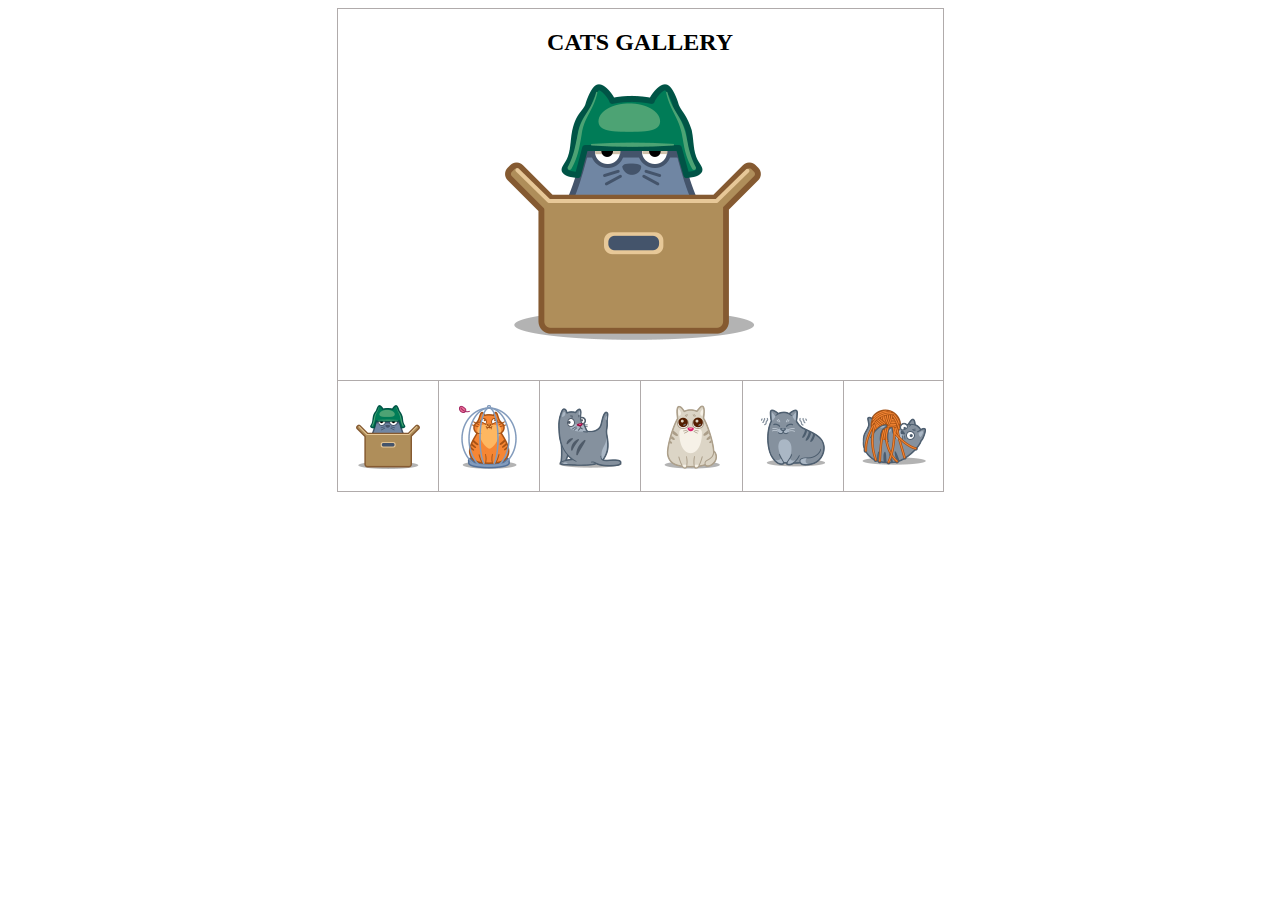
<file: ДЗ16/index.html>
<!DOCTYPE html>
<html lang="en">
<head>
    <meta charset="UTF-8">
    <meta http-equiv="X-UA-Compatible" content="IE=edge">
    <meta name="viewport" content="width=device-width, initial-scale=1.0">
    <title>Document</title>
    <link rel="stylesheet" href="style.css">
</head>
<body>
    
   


<div class="conteiner">
    
    <div class="box">

        <h2>CATS GALLERY</h2>
        
        <div class="big">
            <iframe src="cat_1.html" frameborder="0" name="cat_1"></iframe>
        </div>

        <div class="little">

            <div>
                <a href="cat_1.html" target="cat_1">
                    <img src="картинки/cat_box_64.png" alt="">
                </a>
            </div>

            <div>
                <a href="cat_2.html" target="cat_1">
                    <img src="картинки/cat_cage_64.png" alt="">
                </a>
            </div>

            <div>
                <a href="cat_3.html" target="cat_1">
                    <img src="картинки/cat_clean_64.png" alt="">
                </a>
            </div>

            <div>
                <a href="cat_4.html" target="cat_1">
                    <img src="картинки/cat_eyes_64.png" alt="">
                </a>
            </div>

            <div>
                <a href="cat_5.html" target="cat_1">
                    <img src="картинки/cat_purr_64.png" alt="">
                </a>
            </div>

            <div class="none">
                <a href="cat_6.html" target="cat_1">
                    <img src="картинки/cat_tied_64.png" alt="">
                </a>
            </div>

        </div>
    </div>

</div>


</body>
</html>
</file>
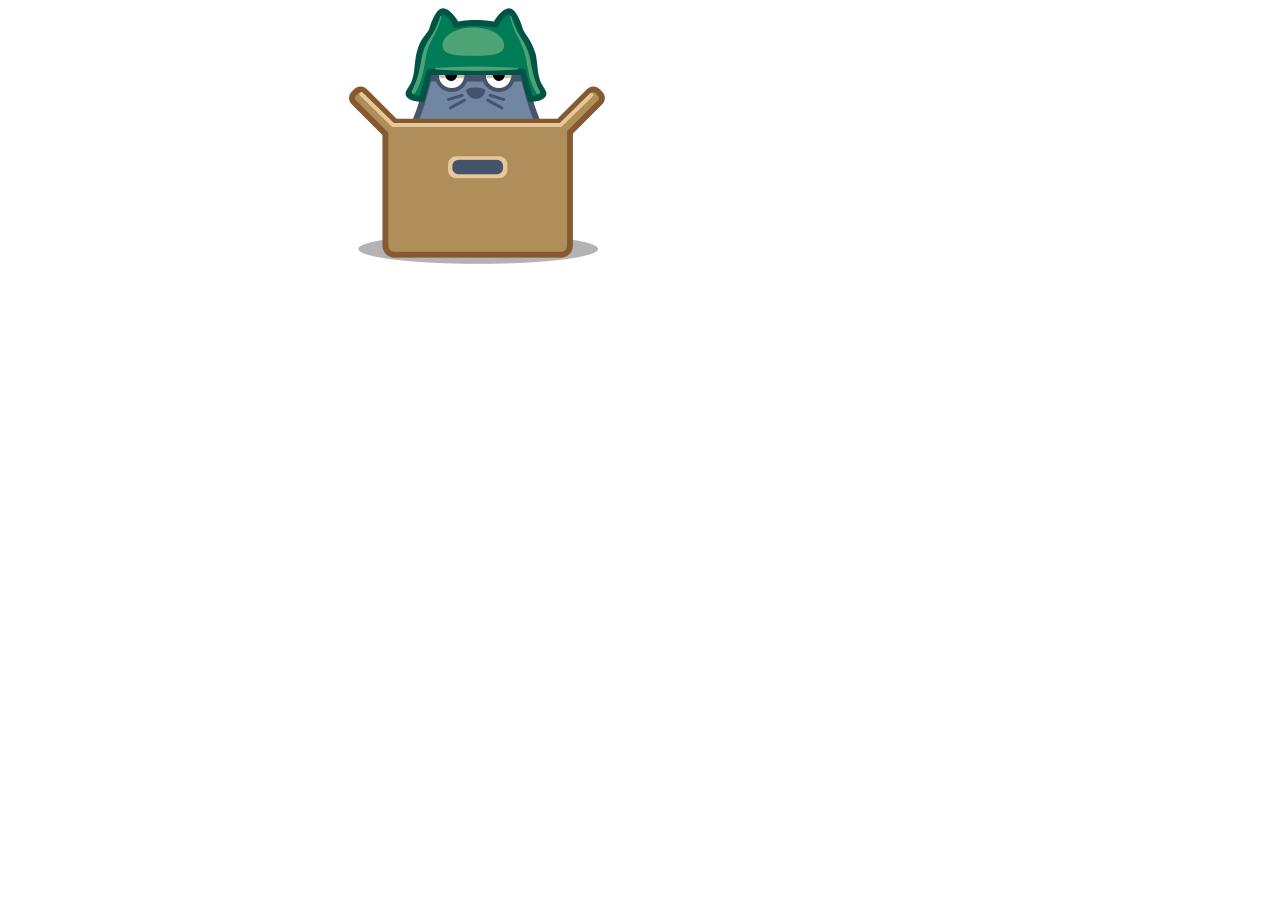
<file: ДЗ16/cat_1.html>
<!DOCTYPE html>
<html lang="en">
<head>
    <meta charset="UTF-8">
    <meta http-equiv="X-UA-Compatible" content="IE=edge">
    <meta name="viewport" content="width=device-width, initial-scale=1.0">
    <title>Document</title>
    <link rel="stylesheet" href="style.css">
</head>
<body>
    <div class="cats">
        <img src="картинки/cat_box_256.png" alt="">
    </div>
    
</body>
</html>
</file>
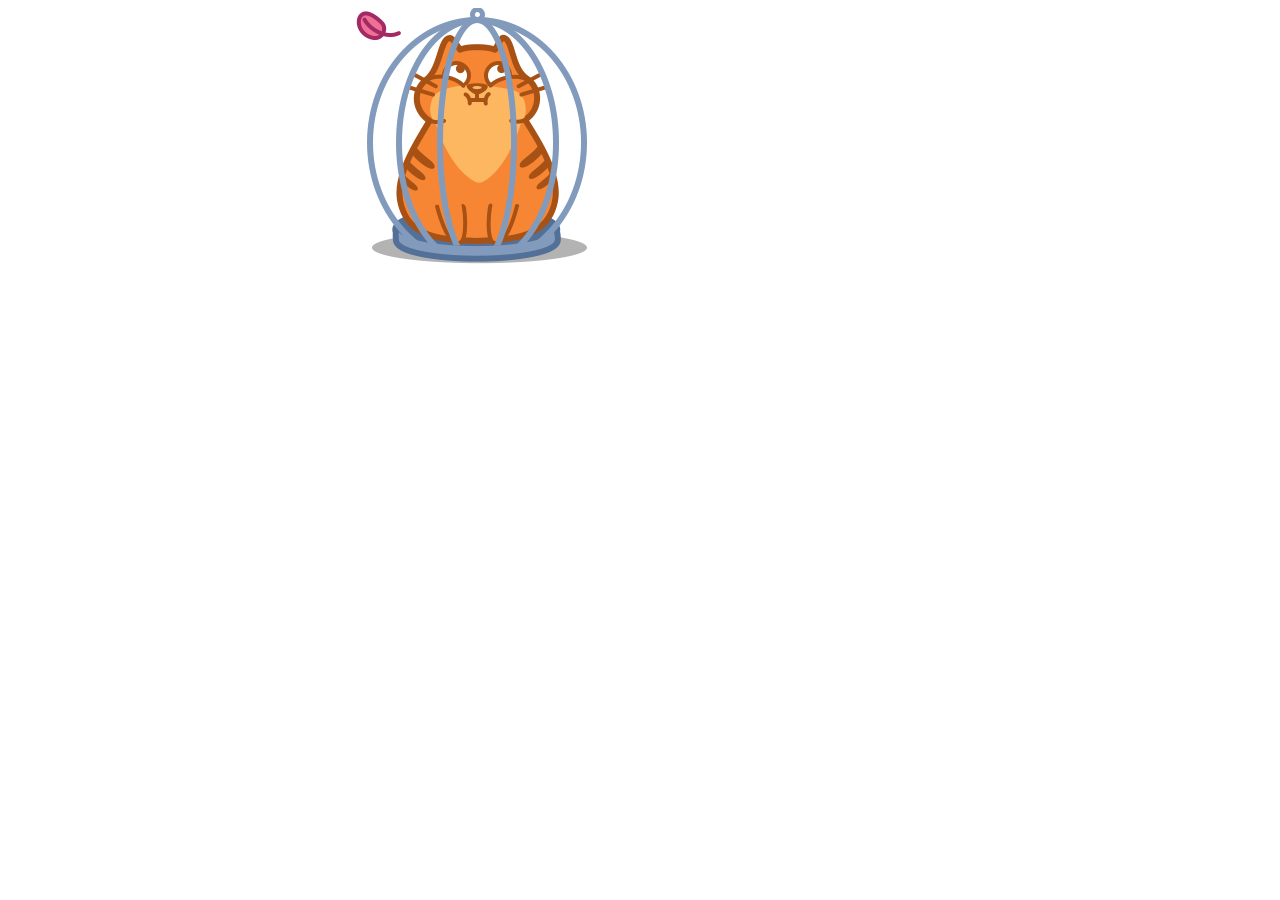
<file: ДЗ16/cat_2.html>
<!DOCTYPE html>
<html lang="en">
<head>
    <meta charset="UTF-8">
    <meta http-equiv="X-UA-Compatible" content="IE=edge">
    <meta name="viewport" content="width=device-width, initial-scale=1.0">
    <title>Document</title>
    <link rel="stylesheet" href="style.css">
</head>
<body>
    <div class="cats">
        <img src="картинки/cat_cage_256.png" alt="">
    </div>
    
</body>
</html>
</file>
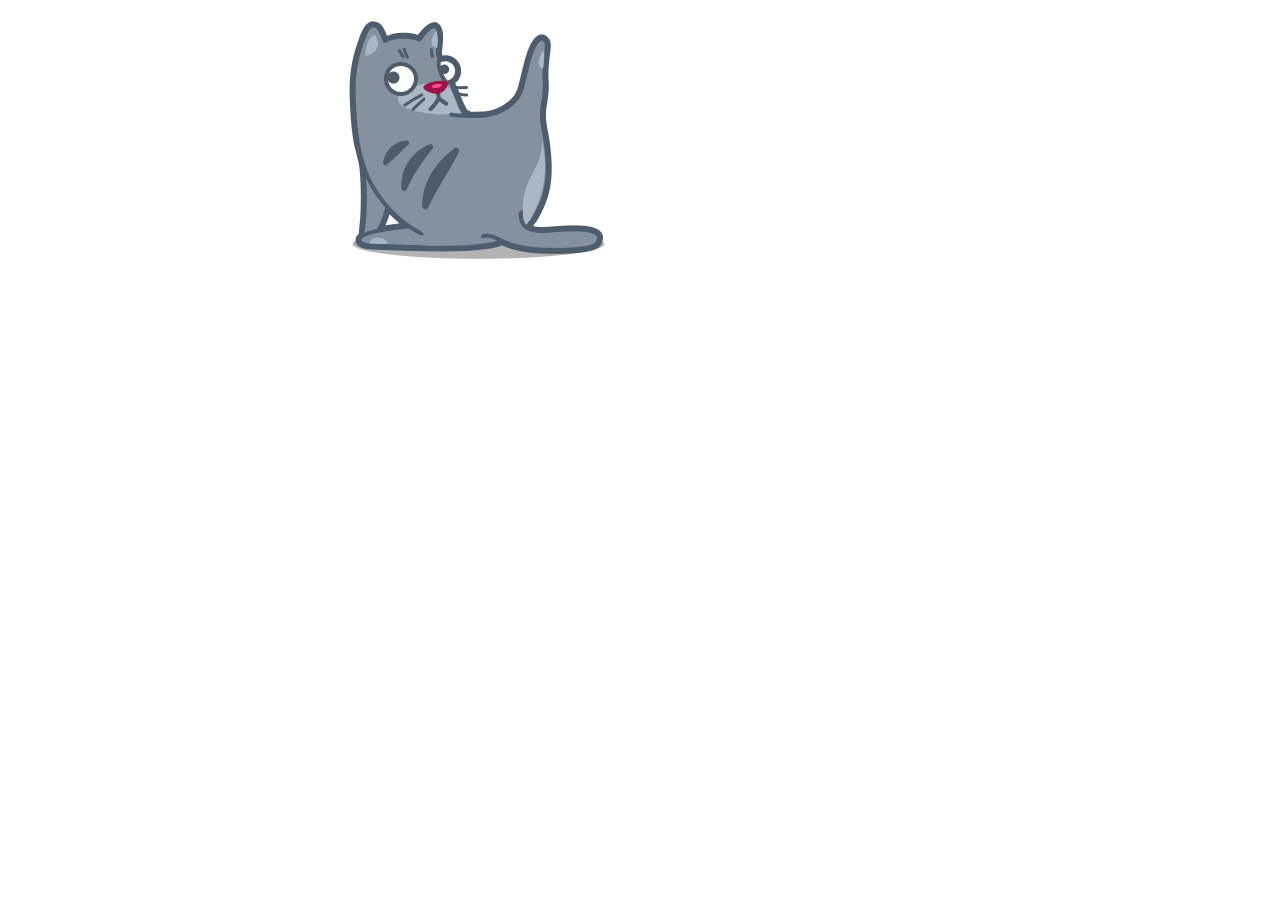
<file: ДЗ16/cat_3.html>
<!DOCTYPE html>
<html lang="en">
<head>
    <meta charset="UTF-8">
    <meta http-equiv="X-UA-Compatible" content="IE=edge">
    <meta name="viewport" content="width=device-width, initial-scale=1.0">
    <title>Document</title>
    <link rel="stylesheet" href="style.css">
</head>
<body>
    <div class="cats">
        <img src="картинки/cat_clean_256.png" alt="">
    </div>
    
</body>
</html>
</file>
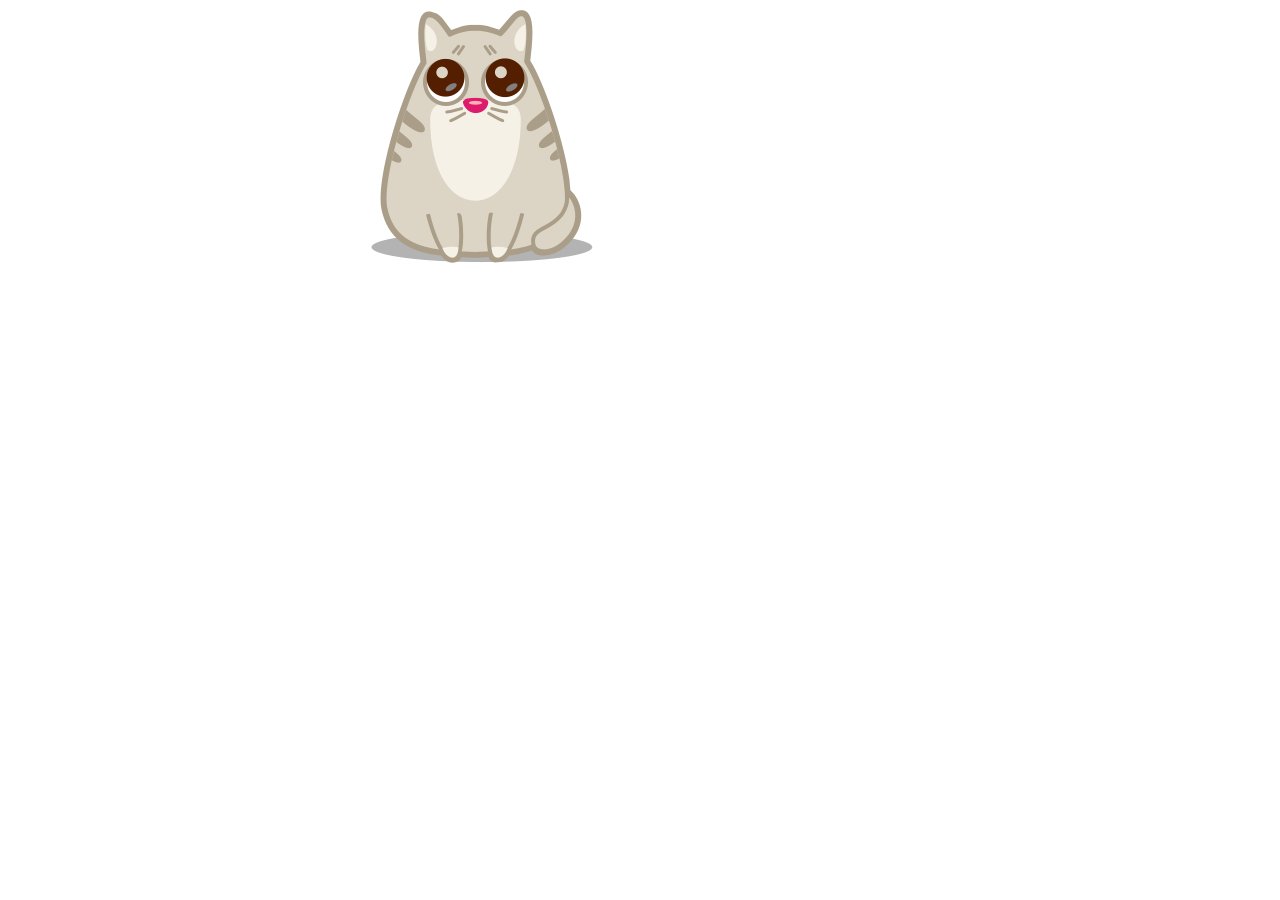
<file: ДЗ16/cat_4.html>
<!DOCTYPE html>
<html lang="en">
<head>
    <meta charset="UTF-8">
    <meta http-equiv="X-UA-Compatible" content="IE=edge">
    <meta name="viewport" content="width=device-width, initial-scale=1.0">
    <title>Document</title>
    <link rel="stylesheet" href="style.css">
</head>
<body>
    <div class="cats">
        <img src="картинки/cat_eyes_256.png" alt="">
    </div>
    
</body>
</html>
</file>
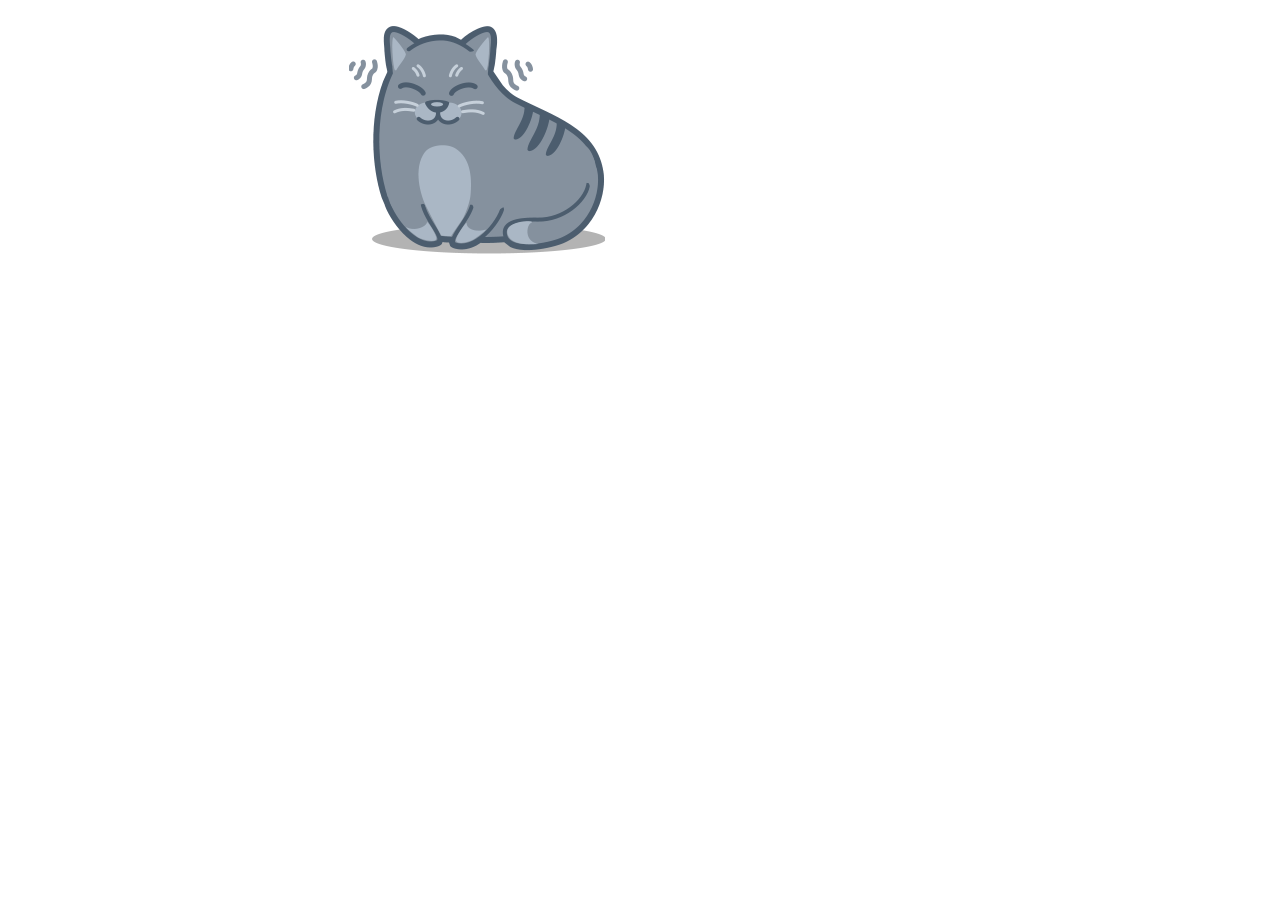
<file: ДЗ16/cat_5.html>
<!DOCTYPE html>
<html lang="en">
<head>
    <meta charset="UTF-8">
    <meta http-equiv="X-UA-Compatible" content="IE=edge">
    <meta name="viewport" content="width=device-width, initial-scale=1.0">
    <title>Document</title>
    <link rel="stylesheet" href="style.css">
</head>
<body>
    <div class="cats">
        <img src="картинки/cat_purr_256.png" alt="">
    </div>
    
</body>
</html>
</file>
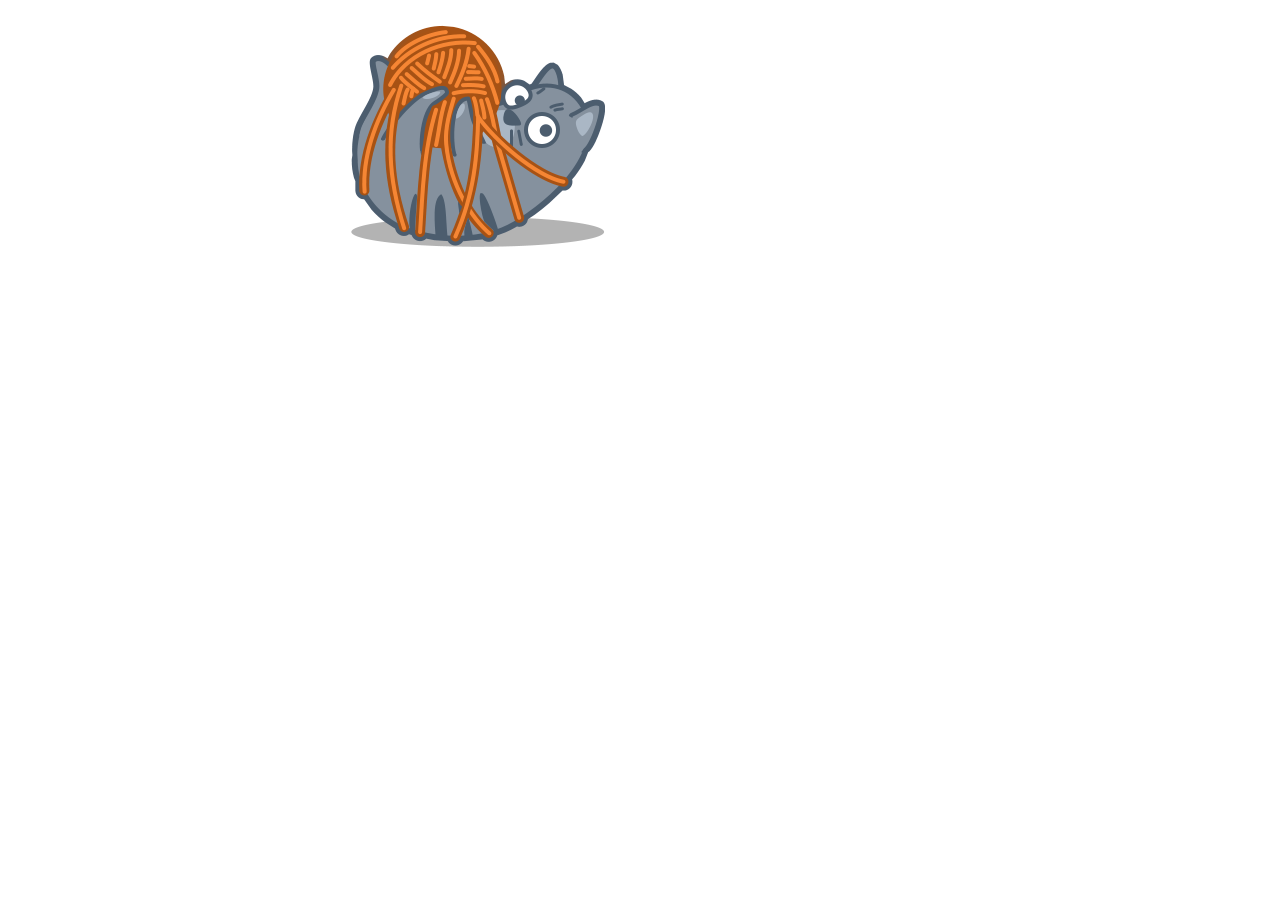
<file: ДЗ16/cat_6.html>
<!DOCTYPE html>
<html lang="en">
<head>
    <meta charset="UTF-8">
    <meta http-equiv="X-UA-Compatible" content="IE=edge">
    <meta name="viewport" content="width=device-width, initial-scale=1.0">
    <title>Document</title>
    <link rel="stylesheet" href="style.css">
</head>
<body>
    <div class="cats">
        <img src="картинки/cat_tied_256.png" alt="">
    </div>
    
</body>
</html>
</file>
<file: ДЗ16/style.css>
h2{
    text-align: center;
}

.box{
    width: max-content;
    margin: auto;
    border: 1px solid rgb(176, 171, 171); 
}

.big iframe{
    width: 100%;
    height: 300px;    
}

.cats img{
    margin-left: 27%;
}

.little {
    margin: 0;
    padding: 0;
    border-top: 1px solid rgb(176, 171, 171);
    display: flex;
}

.little div{  
    border-right: 1px solid rgb(176, 171, 171);
    width: 100px;
    height: 80px;
    padding: 4% 3% 1% 3%;
}

.little .none{
    border-right: none;
}

a{
    text-decoration: none;  
}
</file>
